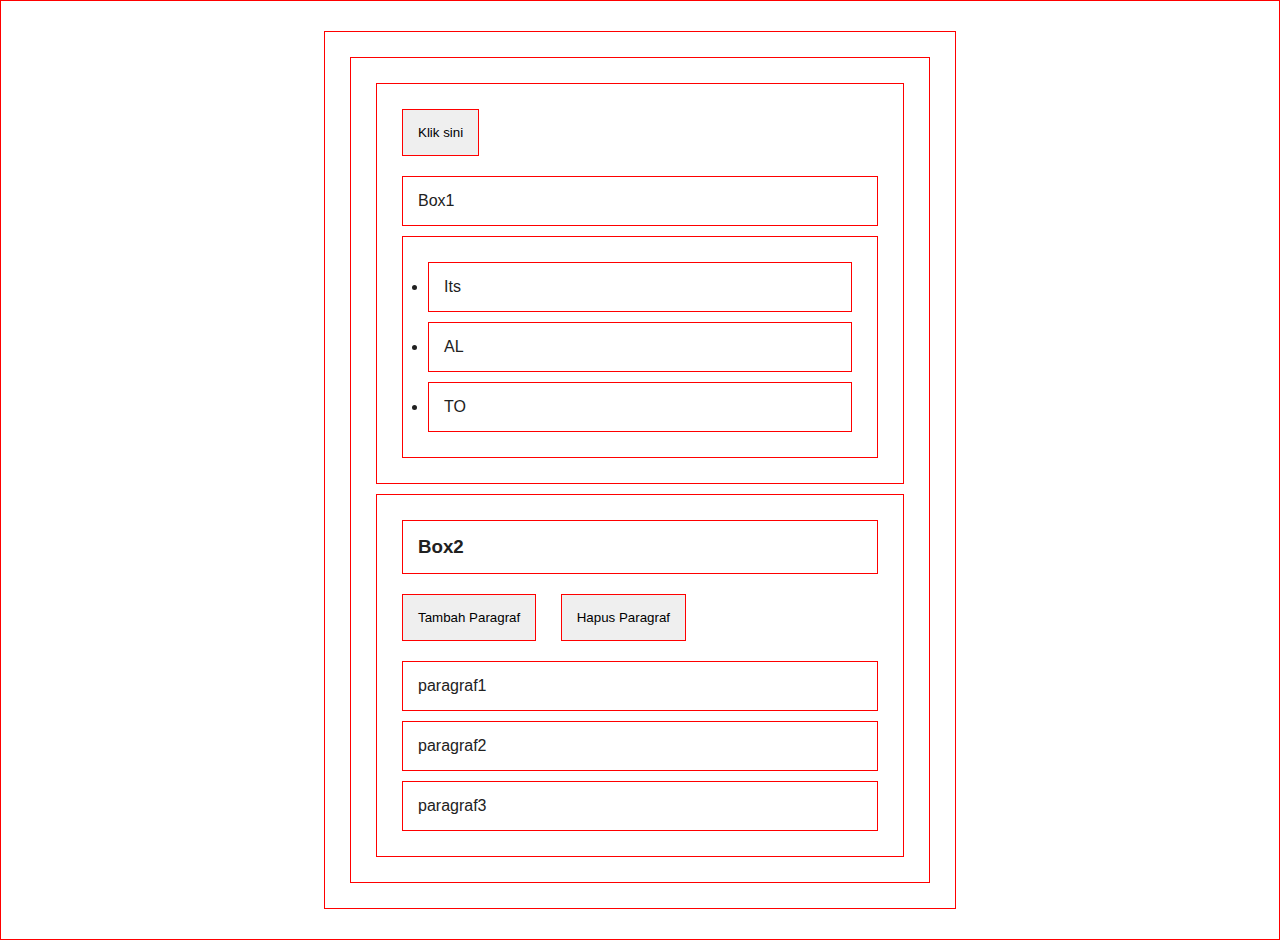
<file: Day 4/index.html>
<!DOCTYPE html>
<html lang="en">
  <head>
    <meta charset="UTF-8" />
    <meta name="viewport" content="width=device-width, initial-scale=1.0" />
    <title>Document</title>
    <style>
      * {
        border: 1px solid red;

        padding: 15px;
        margin: 10px;
      }

      html {
        padding: 0;
        margin: 0;
      }

      body {
        color: #212121;
        max-width: 600px;
        font-family: "Lucida Sans", "Lucida Sans Regular", "Lucida Grande",
          "Lucida Sans Unicode", Geneva, Verdana, sans-serif;
        margin: 30px auto;
      }
    </style>
  </head>
  <body>
    <div class="container">
      <div id="box1">
        <button id="btn" onclick="btnClick()">Klik sini</button>

        <p>Box1</p>
        <ul>
          <li>Its</li>
          <li>AL</li>
          <li>TO</li>
        </ul>
      </div>

      <div class="box2">
        <h3>Box2</h3>
        <button id="btn2">Tambah Paragraf</button>
        <button id="rmBtn">Hapus Paragraf</button>
        <p>paragraf1</p>
        <p>paragraf2</p>
        <p>paragraf3</p>
      </div>
    </div>
    <script src="script.js"></script>
  </body>
</html>
</file>
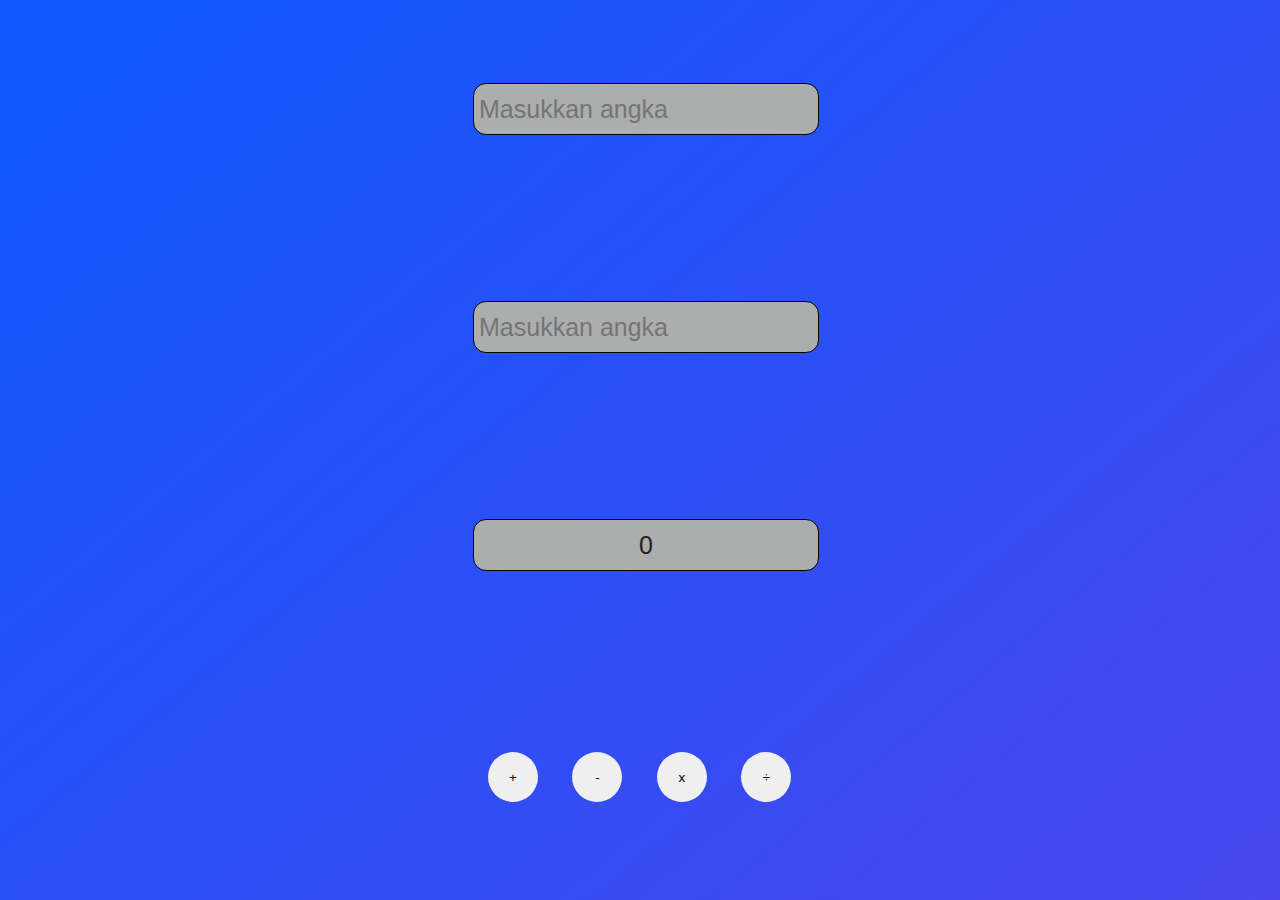
<file: Day 6/index.html>
<!DOCTYPE html>
<html lang="en">
  <head>
    <meta charset="UTF-8" />
    <meta name="viewport" content="width=device-width, initial-scale=1.0" />
    <title>Calculator</title>
    <link rel="stylesheet" href="style.css" />
  </head>
  <body>
    <div class="container">
      <input type="number" id="inpt1" placeholder="Masukkan angka" />
      <input type="number" id="inpt2" placeholder="Masukkan angka" />
      <span id="result">0</span>
      <div class="operator">
        <button onclick="count('+')">+</button>
        <button onclick="count('-')">-</button>
        <button onclick="count('*')">x</button>
        <button onclick="count('/')">÷</button>
      </div>
    </div>

    <script src="script.js"></script>
  </body>
</html>
</file>
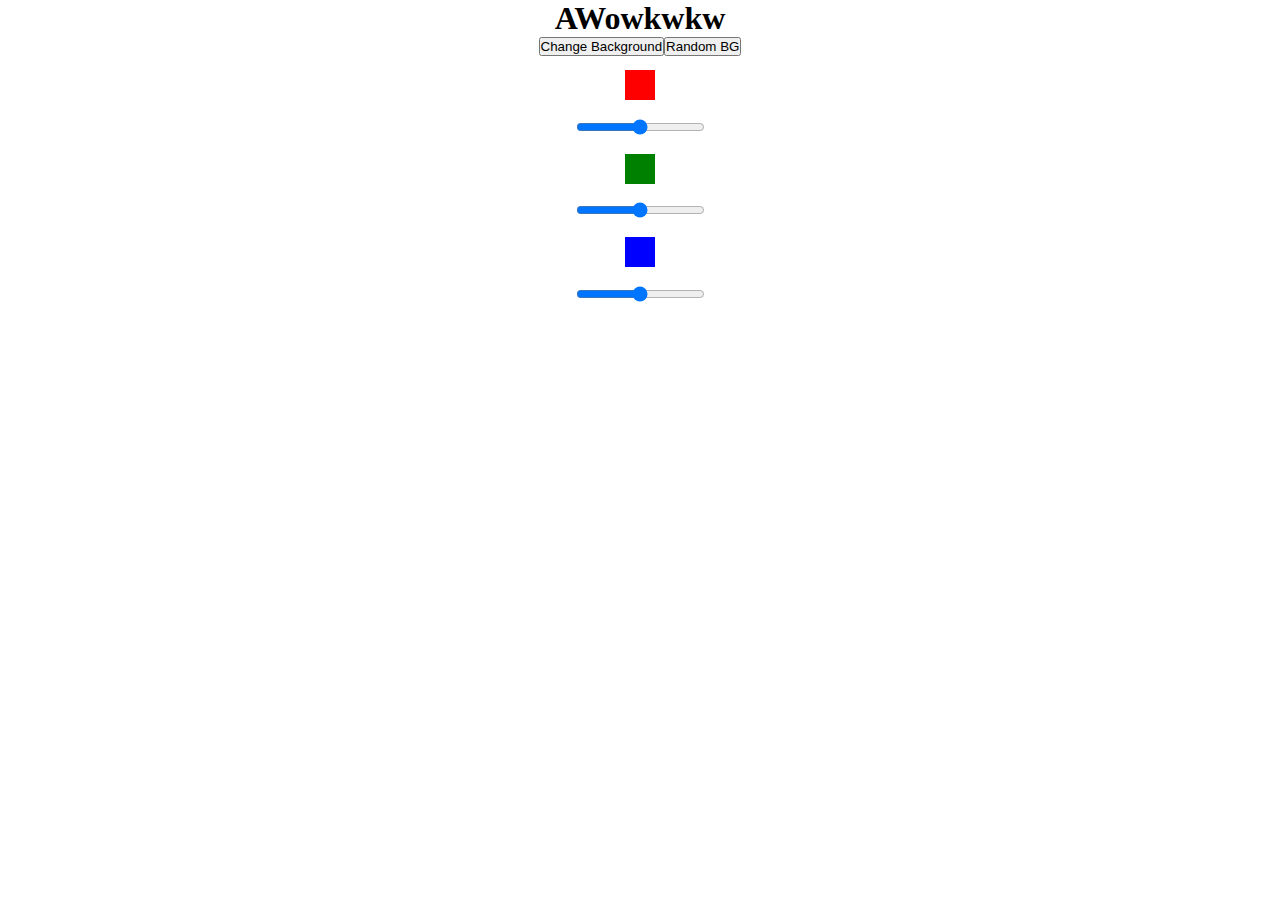
<file: Day 9/index.html>
<!DOCTYPE html>
<html lang="en">
  <head>
    <meta charset="UTF-8" />
    <meta name="viewport" content="width=device-width, initial-scale=1.0" />
    <title>Document</title>
    <style>
      * {
        padding: 0;
        margin: 0;
      }
      body {
        text-align: center;
      }
      .colorBg {
        background-color: tomato;
        color: #fff;
      }
      .rangeOption {
        display: grid;
        justify-content: center;
        align-items: center;
        height: 250px;
      }

      .red-box {
        width: 30px;
        height: 30px;
        margin: 10px auto;
        background-color: red;
      }
      .green-box {
        width: 30px;
        height: 30px;
        margin: 10px auto;
        background-color: green;
      }
      .blue-box {
        width: 30px;
        height: 30px;
        margin: 10px auto;
        background-color: blue;
      }
    </style>
  </head>
  <body>
    <h1>AWowkwkw</h1>
    <button type="button" id="changeBg">Change Background</button>

    <div class="rangeOption">
      <div class="red-box"></div>
      <input type="range" name="red" min="0" max="255" />
      <div class="green-box"></div>
      <input type="range" name="green" min="0" max="255" />
      <div class="blue-box"></div>
      <input type="range" name="blue" min="0" max="255" />
    </div>

    <script src="script.js"></script>
  </body>
</html>
</file>
<file: Day 6/style.css>
* {
  margin: 0;
  padding: 0;
  font-family: "Segoe UI", Tahoma, Geneva, Verdana, sans-serif;
}

.container {
  background: linear-gradient(
    320deg,
    rgba(10, 6, 230, 0.747),
    rgb(13, 89, 255)
  );
  height: 100vh;
  color: #fff;
  font-weight: 500;
  display: grid;
  justify-content: center;
  align-items: center;
}

button {
  cursor: pointer;
  margin: 15px;
  height: 50px;
  width: 50px;
  border: none;
  border-radius: 50%;
}

button:active {
  background-color: rgb(157, 171, 184);
  color: #fff;
}

#inpt1,
#inpt2,
#result {
  border: 1px #020202 solid;
  background-color: rgb(172, 173, 173);
  height: 40px;
  width: 100%;
  border-radius: 13px;
  display: flex;
  justify-content: center;
  align-items: center;
  padding: 5px;
  color: #212121;
  font-weight: 500;
  font-size: 25px;
}
</file>
